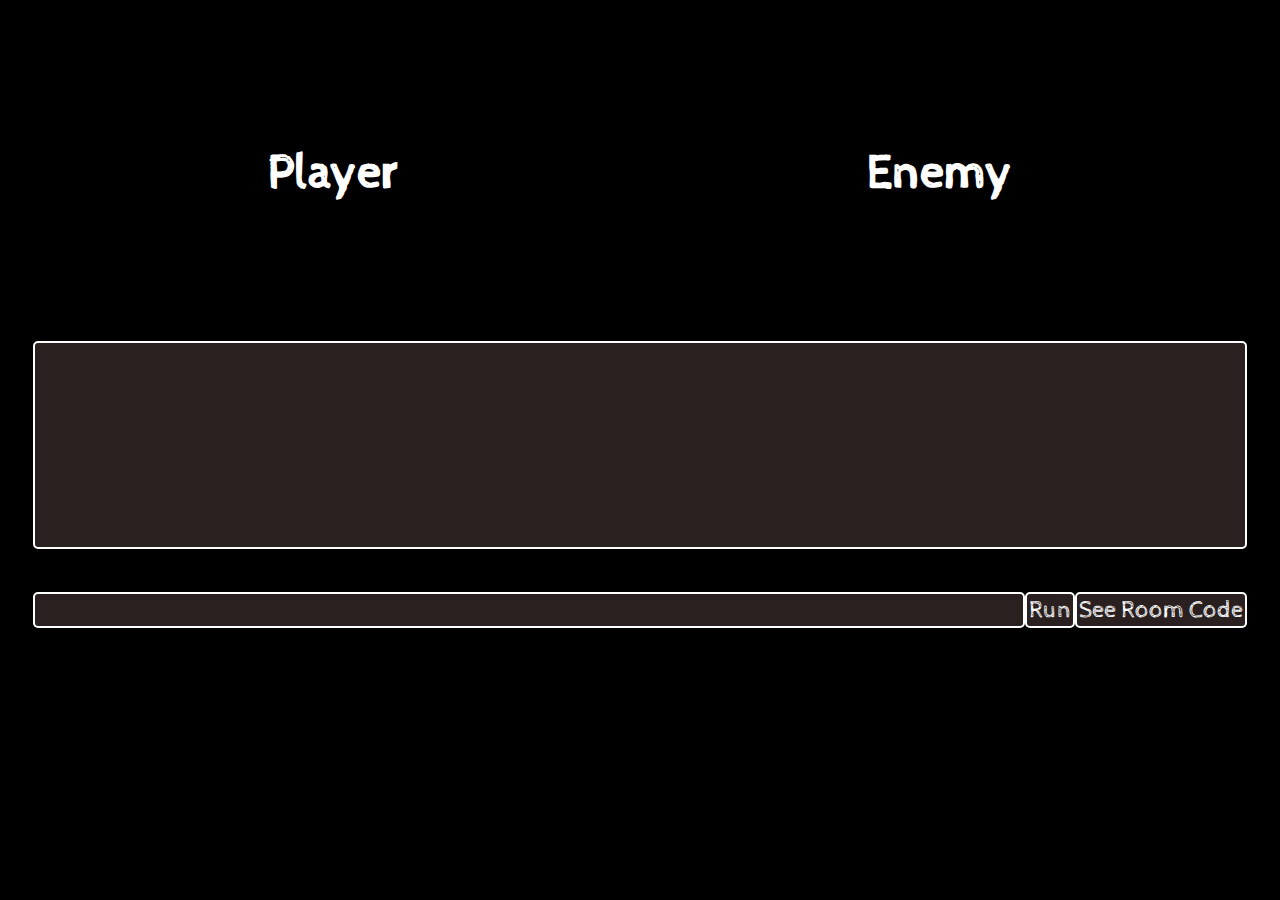
<file: 18-6-28/index.html>
<!DOCTYPE html>
<html>
<head>
    <meta charset="utf-8" />
    <meta http-equiv="X-UA-Compatible" content="IE=edge">
    <title>Page Title</title>
    <meta name="viewport" content="width=device-width, initial-scale=1">
    <link rel="stylesheet" type="text/css" media="screen" href="main.css" />
</head>
<body>
    <div class='container'>

<div class='arena' id='arena'>
    <h6>Player</h6>
    <h6>Enemy</h6>
</div>
<div class='console'>
    <pre>
        <code id='console'>

        </code>
    </pre>
</div>
<div class="controller" id="controller">
    <input type="text">
    <button id="runCode">Run</button>
    <button id="viewSource">See Room Code</button>
</div>
        
    </div>
    <script src="main.js"></script>
    <script src="room.js"></script>
</body>
</html>
</file>
<file: 18-6-28/main.css>
@font-face {
    font-family: Sketch;
    src: url("./CabinSketch-Regular.ttf");
}

body {
    background-color: black;
    
}

h6 {
    font-family: Sketch;
    color: white;
    font-size: 3rem;
}

pre,
code {
    font-family: monospace;
}

pre > code {
    display: block;
    font-size: 1rem;
    word-wrap: normal;
    height: 200px;
    overflow-y: auto;
}

code,
input,
button {
    background-color: rgb(42, 32, 32);
    color: white;
    padding: 2px;
    border: solid 2px white;
    border-radius: 5px;
}

input,
button {
    font-size: 1.5rem;
}

button {
    font-family: Sketch;
}

input {
    font-family: 'Courier New', Courier, 
    monospace;
}

.container {
    padding: 25px;
    display: grid;
}

.arena {
    display: flex;
    flex-direction: row;
    justify-content: space-around;
}

.controller {
    display: flex;
    /* flex-direction: row; */
    /* justify-content: flex-end; */
}

input {
    flex-grow: 2;
}
/*
button {
    flex-grow: 1;
} */

button:active {
    position: relative;
    top: 2px;
}
</file>
